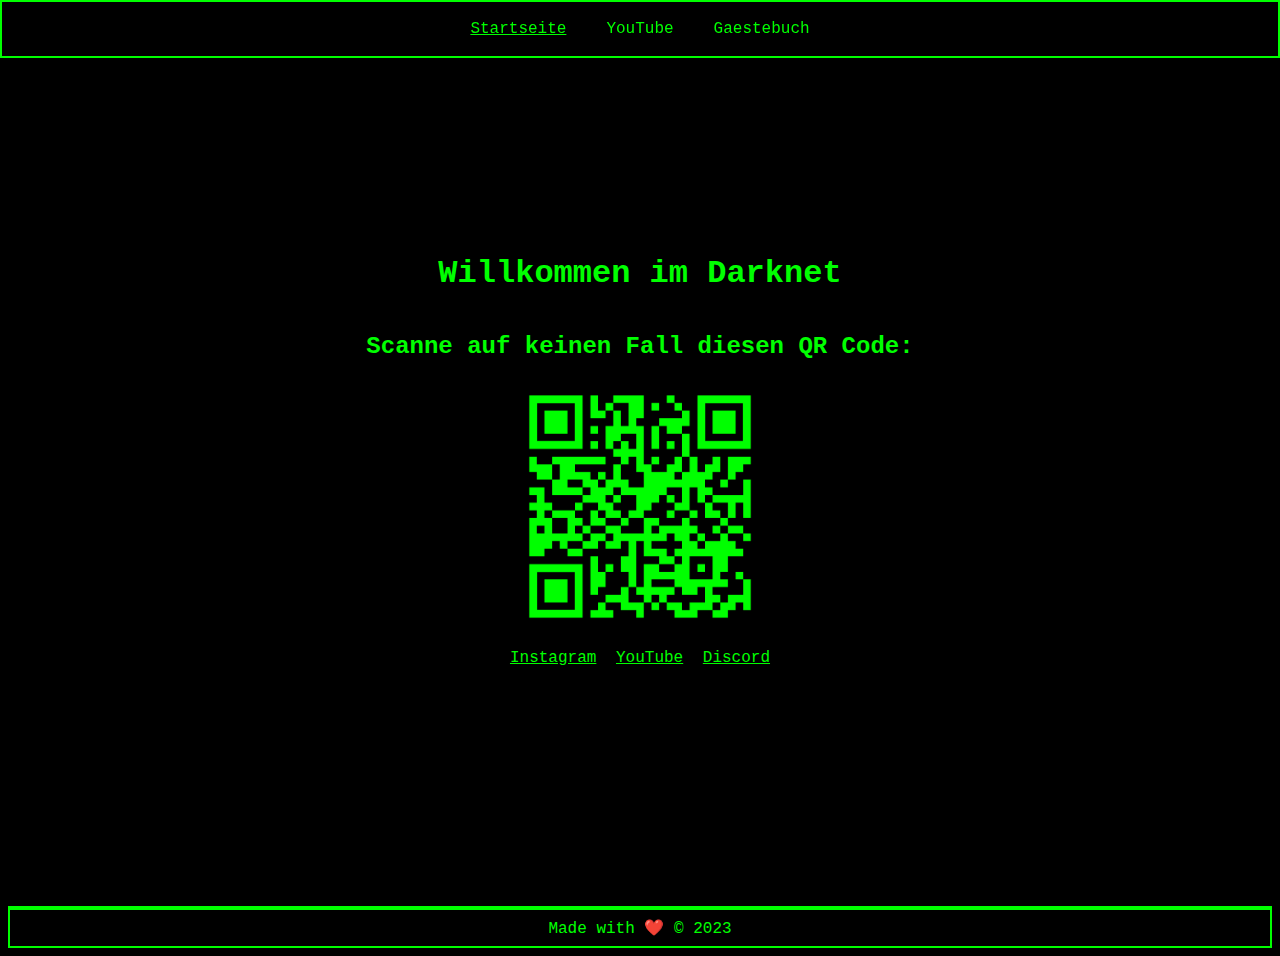
<file: index.html>
<!DOCTYPE html>

<html>
	<head>
		<meta charset="UTF-8" />
		<title>Darkweb Website</title>
		<meta
			name="description"
			content="Willkommen zu der Darkweb-Website, die im
		Rahmen des YouTube-Projekts *Ich versuche eine Website im Darkweb zu
		veröffentlichen* erstellt wurde."
		/>
		<meta name="Dennis" content="Autor Name" />
		<link rel="icon" href="public/favicon.ico" type="image/x-icon" />
		<meta name="viewport" content="width=device-width, initial-scale=1.0" />
		<link href="styles.css" rel="stylesheet" />
	</head>
	<body>
		<header>
			<ul>
				<li><a class="active" href="index.html">Startseite</a></li>
				<li><a href="youtube.html">YouTube</a></li>
				<li><a href="gaestebuch.html">Gaestebuch</a></li>
			</ul>
		</header>
		<h1>Willkommen im Darknet</h1>
		<h2>Scanne auf keinen Fall diesen QR Code:</h2>
		<img
			alt="QR Code der zu meinem YouTube Kanal führt"
			class="qr-code"
			src="public/qr-code.png"
		/>
		<p class="linklist">
			<a href="https://www.instagram.com/buchwald.png/" target="_blank"
				>Instagram</a
			>
			<a href="https://www.youtube.com/@DennisBuchwald" target="_blank"
				>YouTube</a
			>
			<a href="discordapp.com/users/schoenlocker" target=" _blank">Discord</a>
		</p>

		<footer>Made with ❤️ © 2023</footer>
	</body>
</html>
</file>
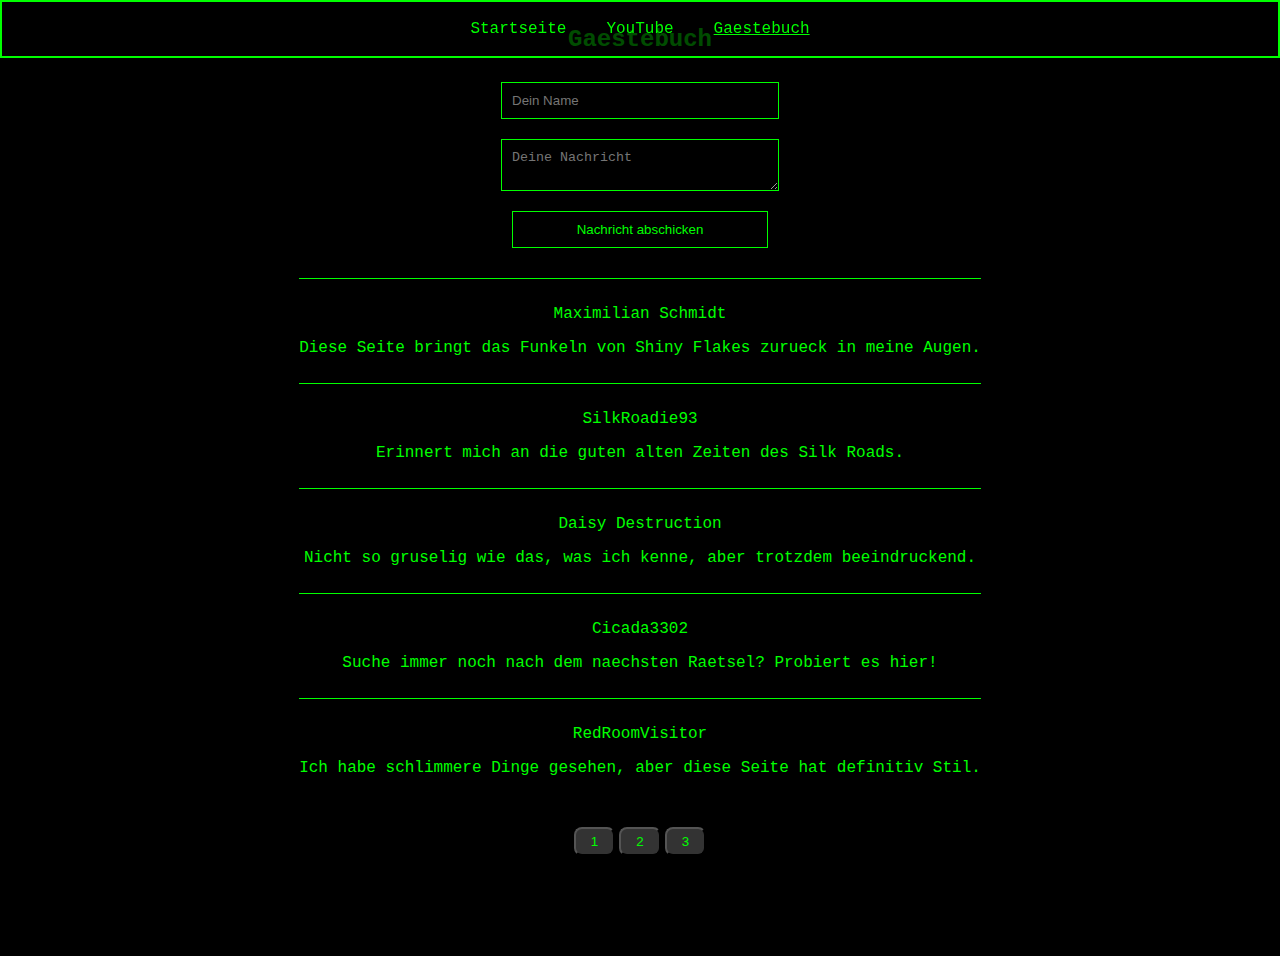
<file: gaestebuch.html>
<!DOCTYPE html>

<html>
	<html>
		<head>
			<meta charset="UTF-8" />
			<title>Darkweb Website</title>
			<meta
				name="description"
				content="Willkommen zu der Darkweb-Website, die im
		Rahmen des YouTube-Projekts *Ich versuche eine Website im Darkweb zu
		veröffentlichen* erstellt wurde."
			/>
			<meta name="Dennis" content="Autor Name" />
			<link rel="icon" href="public/favicon.ico" type="image/x-icon" />
			<meta name="viewport" content="width=device-width, initial-scale=1.0" />
			<link href="styles.css" rel="stylesheet" />
		</head>
		<body>
			<header>
				<ul>
					<li><a href="index.html">Startseite</a></li>
					<li><a href="youtube.html">YouTube</a></li>
					<li><a class="active" href="gaestebuch.html">Gaestebuch</a></li>
				</ul>
			</header>
			<div class>
				<h2>Gaestebuch</h2>
				<form id="guestbookForm">
					<input id="name" name="name" placeholder="Dein Name" type="text" />
					<textarea
						id="message"
						name="message"
						placeholder="Deine Nachricht"
					></textarea>
					<input type="submit" value="Nachricht abschicken" />
				</form>
				<div class="guestbook-entries">
					<div class="guestbook-entry">
						<p>Maximilian Schmidt</p>
						<p>
							Diese Seite bringt das Funkeln von Shiny Flakes zurueck in meine
							Augen.
						</p>
					</div>
					<div class="guestbook-entry">
						<p>SilkRoadie93</p>
						<p>Erinnert mich an die guten alten Zeiten des Silk Roads.</p>
					</div>
					<div class="guestbook-entry">
						<p>Daisy Destruction</p>
						<p>
							Nicht so gruselig wie das, was ich kenne, aber trotzdem
							beeindruckend.
						</p>
					</div>
					<div class="guestbook-entry">
						<p>Cicada3302</p>
						<p>
							Suche immer noch nach dem naechsten Raetsel? Probiert es hier!
						</p>
					</div>
					<div class="guestbook-entry">
						<p>RedRoomVisitor</p>
						<p>
							Ich habe schlimmere Dinge gesehen, aber diese Seite hat definitiv
							Stil.
						</p>
					</div>
					<div class="guestbook-entry">
						<p>OnionSurfer</p>
						<p>
							Endlich eine Seite im Clearnet, die den Charme des Darkwebs
							einfaengt!
						</p>
					</div>
					<div class="guestbook-entry">
						<p>DeepWebDiver</p>
						<p>Ich tauche tief, aber diese Seite ist ein echtes Juwel!</p>
					</div>
					<div class="guestbook-entry">
						<p>ShadowBroker</p>
						<p>
							Suchst du nach Geheimnissen? Diese Seite ist ein guter Anfang!
						</p>
					</div>
					<div class="guestbook-entry">
						<p>MarinaDeep</p>
						<p>
							Das Darkweb hat seine Tiefen, aber hier finde ich immer Licht.
						</p>
					</div>
					<div class="guestbook-entry">
						<p>BlackMarketFan</p>
						<p>
							Keine Waffen oder Drogen hier, aber definitiv interessanter
							Content!
						</p>
					</div>
					<div class="guestbook-entry">
						<p>TorTorpedo</p>
						<p>Ein sicherer Hafen in der stuermischen See des Internets.</p>
					</div>
					<!-- Weitere Gästebucheinträge können hier hinzugefügt werden -->
				</div>
				<div id="pagination"></div>
			</div>
			<div id="guestbookEntries"></div>
			<script src="index.js"></script>
		</body>
	</html>
</html>
</file>
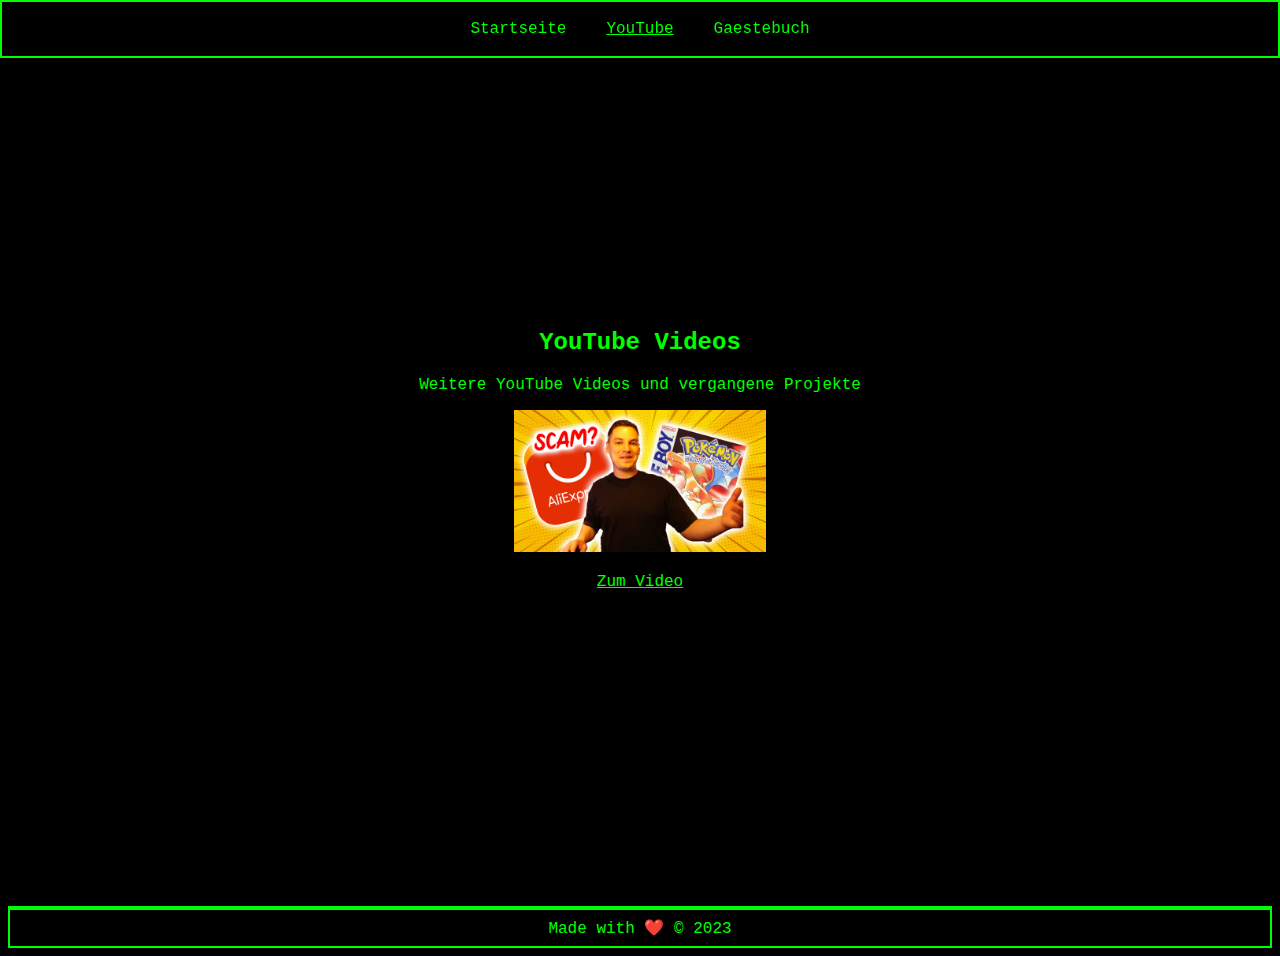
<file: youtube.html>
<!DOCTYPE html>

<html>
	<head>
		<meta charset="UTF-8" />
		<title>Darkweb Website</title>
		<meta
			name="description"
			content="Willkommen zu der Darkweb-Website, die im
		Rahmen des YouTube-Projekts *Ich versuche eine Website im Darkweb zu
		veröffentlichen* erstellt wurde."
		/>
		<meta name="Dennis" content="Autor Name" />
		<link rel="icon" href="public/favicon.ico" type="image/x-icon" />
		<meta name="viewport" content="width=device-width, initial-scale=1.0" />
		<link href="styles.css" rel="stylesheet" />
	</head>
	<body>
		<header>
			<ul>
				<li><a href="index.html">Startseite</a></li>
				<li><a class="active" href="youtube.html">YouTube</a></li>
				<li><a href="gaestebuch.html">Gaestebuch</a></li>
			</ul>
		</header>
		<div>
			<h2>YouTube Videos</h2>
			<p>Weitere YouTube Videos und vergangene Projekte</p>
			<img
				alt="Thumbnail vom YouTube Video"
				class="qr-code"
				src="public/Thumbnail.png"
			/>
			<p class="youtubelist">
				<a href="https://youtu.be/wvlB20Naaqs" target="_blank">Zum Video</a>
			</p>
		</div>

		<footer>Made with ❤️ © 2023</footer>
	</body>
</html>
</file>
<file: styles.css>
body {
	background-color: black;
	color: lime;
	font-family: "Courier New", Courier, monospace;
	text-align: center;
	height: 100vh;
	display: flex;
	flex-direction: column;
	justify-content: center;
	align-items: center;
}
a {
	color: lime;
	text-decoration: none;
	padding: 0 10px;
}
.qu-code {
	max-width: 20%;
	height: auto;
}
header {
	position: fixed;
	top: 0;
	left: 0;
	width: 100%;
	background-color: rgba(0, 0, 0, 0.7);
	padding: 20px 0;
	box-shadow: inset 0 0 0 2px lime;
}
ul {
	list-style: none;
	margin: 0;
	padding: 0;
	display: flex;
	justify-content: center;
}
li {
	margin: 0 10px;
}
.active {
	text-decoration: underline;
}

body {
	background-color: black;
	color: lime;
	font-family: "Courier New", Courier, monospace;
	text-align: center;
	height: 100vh;
	display: flex;
	flex-direction: column;
	justify-content: center;
	align-items: center;
}
a {
	color: lime;
	text-decoration: none;
	padding: 0 10px;
}
img {
	max-width: 100%;
	height: auto;
}
header {
	position: fixed;
	top: 0;
	left: 0;
	width: 100%;
	background-color: rgba(0, 0, 0, 0.7);
	padding: 20px 0;
}
ul {
	list-style: none;
	margin: 0;
	padding: 0;
	display: flex;
	justify-content: center;
}
li {
	margin: 0 10px;
}
form {
	display: flex;
	flex-direction: column;
	align-items: center;
}
input,
textarea {
	min-width: 20vw;
	margin: 10px 0;
	padding: 10px;
	background: none;
	border: 1px solid lime;
	color: lime;
}
input[type="submit"] {
	cursor: pointer;
}
.guestbook-entries {
	margin-top: 20px;
}
.guestbook-entry {
	border-top: 1px solid lime;
	padding: 10px 0;
}
.active {
	text-decoration: underline;
}

body {
	background-color: black;
	color: lime;
	font-family: "Courier New", Courier, monospace;
	text-align: center;
	height: 100vh;
	display: flex;
	flex-direction: column;
	justify-content: center;
	align-items: center;
}
a {
	color: lime;
	text-decoration: none;
	padding: 0 10px;
}
img {
	max-width: 20%;
	height: auto;
}
header {
	position: fixed;
	top: 0;
	left: 0;
	width: 100%;
	background-color: rgba(0, 0, 0, 0.7);
	padding: 20px 0;
}
ul {
	list-style: none;
	margin: 0;
	padding: 0;
	display: flex;
	justify-content: center;
}
li {
	margin: 0 10px;
}
.active {
	text-decoration: underline;
}

#pagination {
	margin-top: 20px;
	text-align: center;
	margin-bottom: 50px;
}

#pagination button {
	background-color: #333;
	color: #0f0;
	padding: 5px 15px;
	text-align: center;
	text-decoration: none;
	display: inline-block;
	margin: 4px 2px;
	cursor: pointer;
	border-radius: 8px;
	transition-duration: 0.4s;
}

#pagination button:hover {
	background-color: #555;
}

.linklist a {
	padding: 5px;
	text-decoration: underline;
}

.youtubelist a {
	text-decoration: underline;
}

/* Media Query for small screens */
@media (max-width: 768px) {
	.linklist {
		display: flex;
		flex-direction: column;
		align-items: center;
	}

	.linklist a {
		padding: 5px;
	}

	body {
		font-size: 18px;
	}

	h1 {
		font-size: 24px;
	}

	h2 {
		font-size: 16px;
	}

	header ul {
		flex-direction: 0;
		align-items: 0;
	}

	header li {
		margin: 5px 0;
	}
	header li a {
		font-size: 18px;
	}
}

/* Mobile styles for the guestbook */
@media (max-width: 768px) {
	body {
		flex-direction: column;
		padding-top: 100px; /* To account for the fixed header */
	}
	header {
		background-color: rgba(0, 0, 0, 0.9); /* Make header more opaque */
	}
	#guestbookForm {
		margin-bottom: 20px;
		margin-top: 30vh;
	}
}

/* IMG  */
@media (max-width: 768px) {
	img {
		max-width: 40%;
		height: auto;
	}
}

footer {
	position: absolute;
	bottom: 0;
	left: 0;
	width: 100%;
	background-color: rgba(0, 0, 0, 0.7);
	padding: 10px 0;
	text-align: center;
	box-shadow: inset 0 0 0 2px lime, 0 -2px 0 lime;
}
body {
	position: relative;
	min-height: 100vh;
	padding-bottom: 40px; /* Space for the footer */
}
</file>
